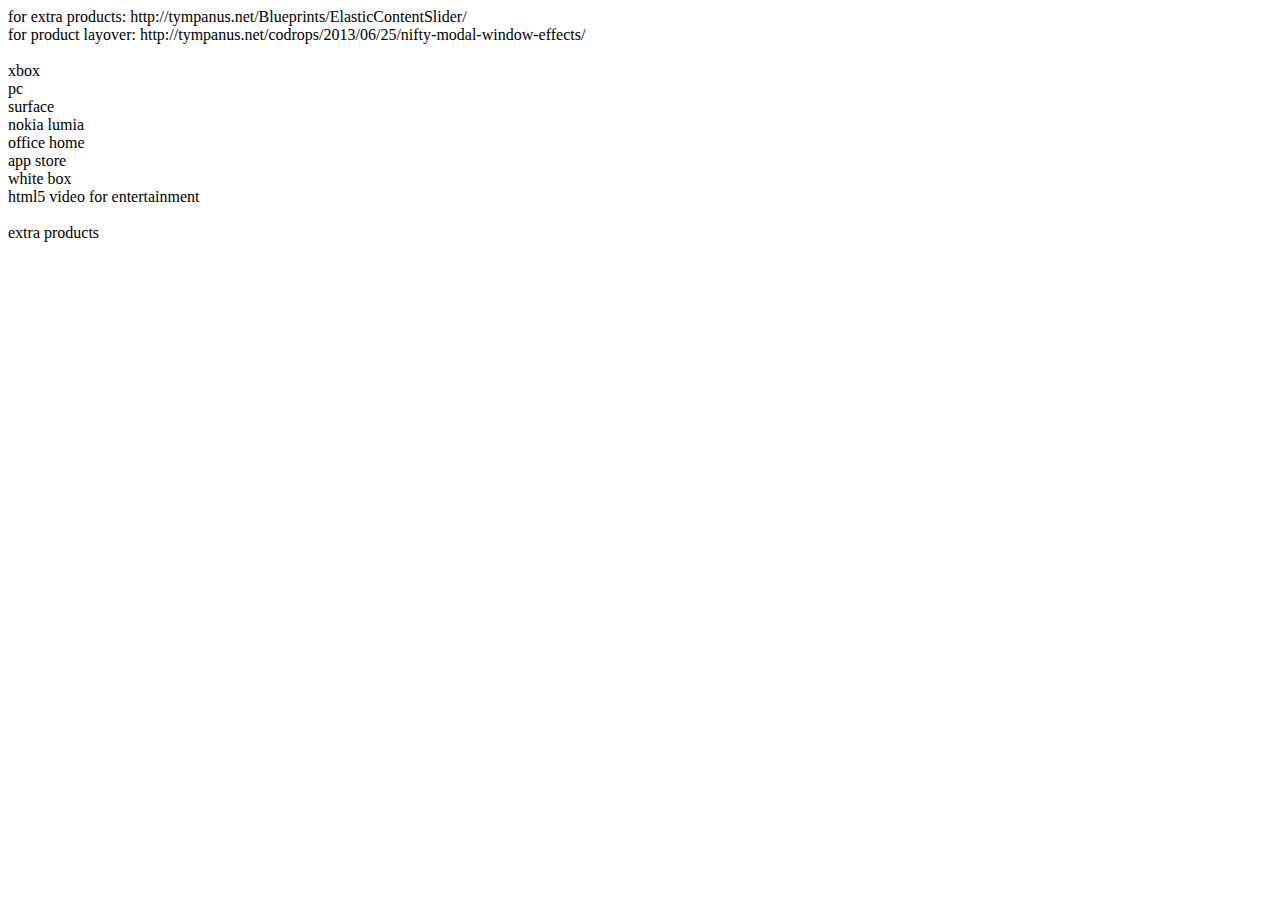
<file: info.html>
<!-- saved from url=(0055)file:///Users/CollinHartigan/Desktop/micosoft/info.html -->
<html contenteditable=""><head><meta http-equiv="Content-Type" content="text/html; charset=US-ASCII"></head><body>for extra products:&nbsp;http://tympanus.net/Blueprints/ElasticContentSlider/<div>for product layover:&nbsp;http://tympanus.net/codrops/2013/06/25/nifty-modal-window-effects/<br><div><br></div><div>xbox</div><div>pc</div><div>surface</div><div>nokia lumia</div><div>office home</div><div>app store</div><div>white box</div><div>html5 video for entertainment</div><div><br></div><div>extra products&nbsp;</div><div><br></div><div><br></div><div><br></div></div></body></html>
</file>
